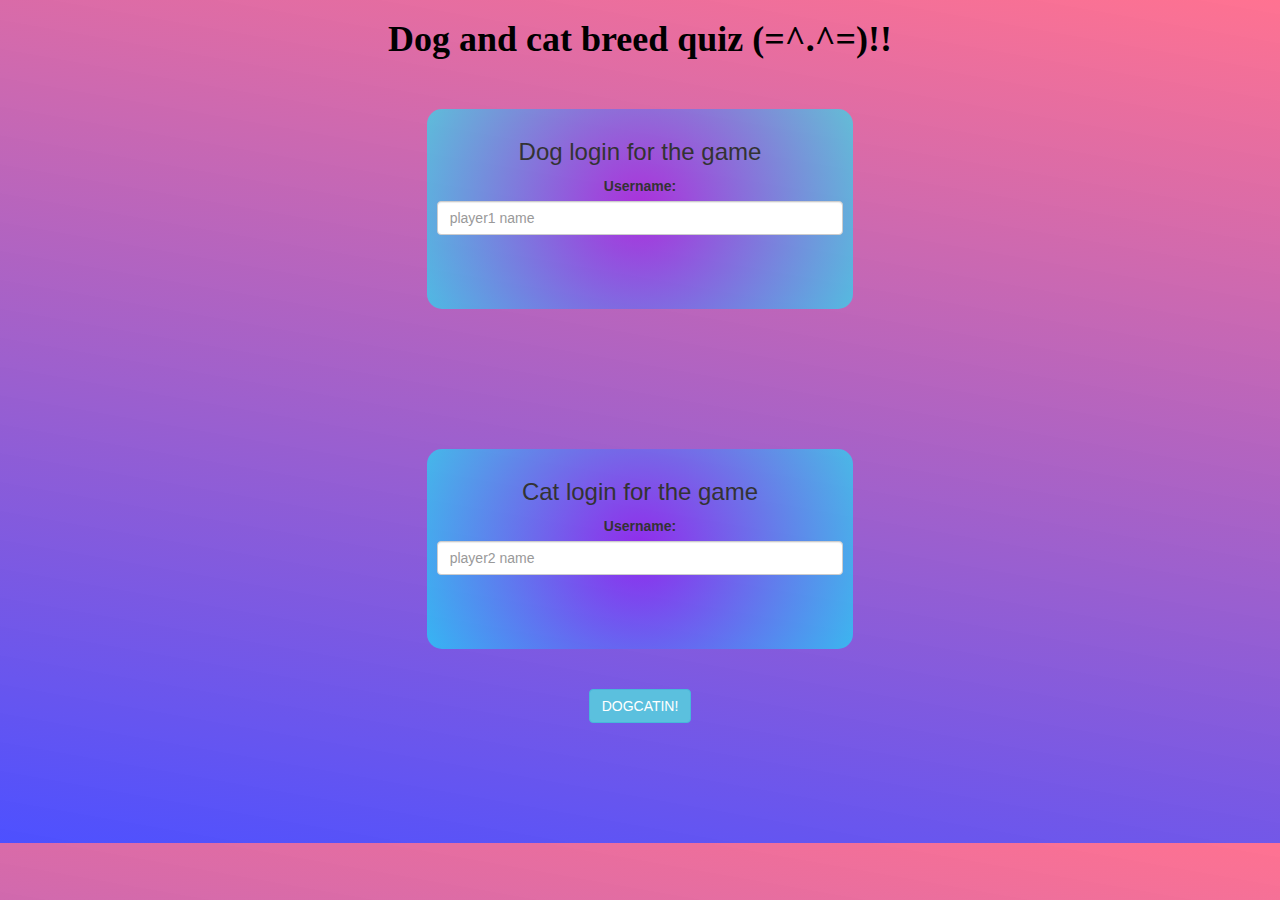
<file: index.html>
<!DOCTYPE html>
<html>
<head>
	<title>Guess The Word</title>

<meta name="viewport" content="width=device-width, initial-scale=1">
<link rel="stylesheet" href="https://maxcdn.bootstrapcdn.com/bootstrap/3.4.0/css/bootstrap.min.css">
<script src="https://ajax.googleapis.com/ajax/libs/jquery/3.4.1/jquery.min.js"></script>
<script src="https://maxcdn.bootstrapcdn.com/bootstrap/3.4.0/js/bootstrap.min.js"></script>

<link rel="stylesheet" type="text/css" href="game.css">

<script src="game_login.js"></script>
</head>
<body>
<center>
	<h1 id="game"> Dog and cat breed quiz (=^.^=)!! 
		<br>
		<br>
		
		

	</h1>
	<div class="col-lg-4 col-sm-8 col-xs-11 login_div1 " id="login1"> 
<h3> Dog login for the game </h3>
<label> Username: </label>
<input type="text" id="player1_name_input" class="form-control"placeholder="player1 name " >
<br>
<br>




	</div>
	<br>
	<br>
	<br>
	<br>
	<br>
	<br>
	<br>
	


	<div class="col-lg-4 col-sm-8 col-xs-11 login_div2 " id="login2"> 
		<h3> Cat login for the game </h3>
		<label> Username: </label>
		<input type="text" id="player2_name_input" class="form-control"placeholder="player2 name ">
		<br>
		<br>
		
		
			</div>
			<br>
			<br>
			<button onclick="adduser()" class="btn btn-info"> DOGCATIN! </button>
			<br><br>
			<br>
			<br>
			<br>
			<br>
			<br>
			

</center>

</body>
</html>
</file>
<file: game.css>
body
{
	background: linear-gradient(190deg, rgba(255,0,56,0.552280287114846) 0%, rgba(0,5,255,0.6979385504201681) 100%);
	;
}

	.login_div1 , .login_div2
	{
		background: white;
		padding: 10px;
		float: none;
		border-radius: 15px;
	}


#player1_name , #player2_name
{
	display: inline-block;
	margin-left: 20px;
}
#word
{
	width: 60%;
	background-color: cyan;
}
#word_display
{
	letter-spacing: 5px;
}
#output
{
background: white;
border-radius: 10px;
border-top: 10px solid #AA4465;
padding: 10px;
float: none;
text-align: left;
}
#login1 {
	background: radial-gradient(circle, rgba(145,0,255,0.5410758053221288) 0%, rgba(0,254,255,0.5550814075630253) 100%);
    height: 200px;
}
#login2 {
	background: radial-gradient(circle, rgba(145,0,255,0.5410758053221288) 0%, rgba(0,254,255,0.5550814075630253) 100%);
    height: 200px;
}
#game {
	font-family: fantasy;
	color:black;
	font-weight: 900;
}
</file>
